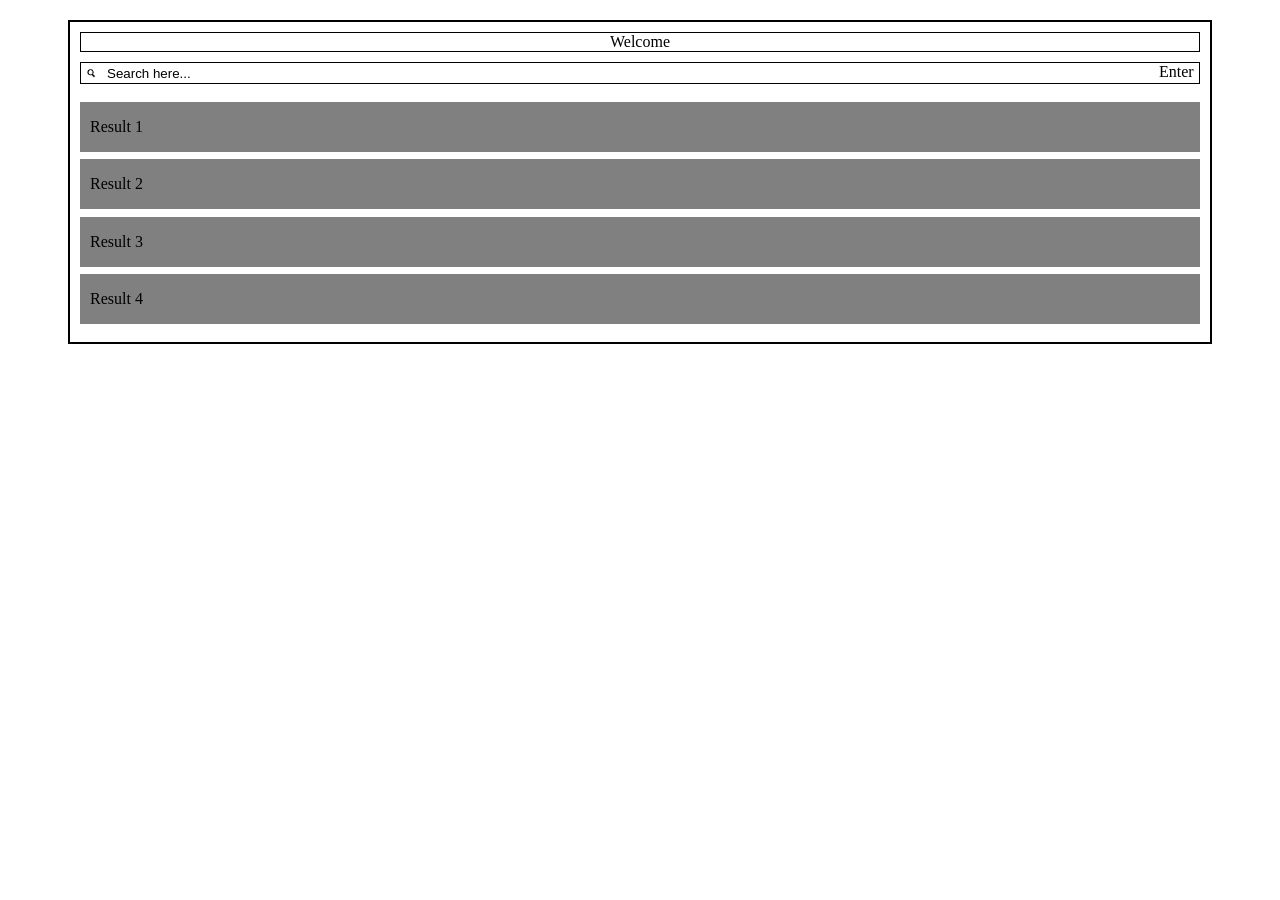
<file: index.html>
<!DOCTYPE html>

<html>


<head>
<link rel="stylesheet" href="src_flexbox.css">
<title>Random website</title>
</head>


<body>

<div class="main_container">

    <div class="title">
        Welcome
    </div>

    <div class="searchbar">
        
        <img src="src_icon.png">
        </img>
        <button class="searchline">
            Search here...
        </button>
        <div class="enter">
            Enter
        </div>
    </div>

    <div class="results">
        <div class="result">Result 1</div>
        <div class="result">Result 2</div>
        <div class="result">Result 3</div>
        <div class="result">Result 4</div>
    </div>
</div>


</body>


</html>
</file>
<file: src_flexbox.css>
.main_container {
    display: flex;
    border-width: 2px;
    border-color: black;
    border-style: solid;
    min-height: 300px;
    flex-direction: column;
    gap: 10px;
    flex-wrap: wrap;
    padding: 10px;

    margin: 20px 60px 0px 60px;
}

.title {
    text-align: center;

    border-style: solid;
    border-width: 1px;
    border-color: black;
}

.searchbar {
    display: flex;
    border-style: solid;
    border-width: 1px;
    border-color: black;
}

img {
    height: 20px;
    width: 20px;
}

.searchline {
    text-align: left;
    flex-grow: 1;
    flex-shrink: 1;
    text-decoration: none;
    border: none;
    background: none;
}

.enter {
    width: 40px;
    justify-content: center;
}

.results {
    display: flex;
    flex-direction: column;
    justify-content: space-evenly;
    flex-grow: 1;
}

.result {
    height: 50px;
    border: none;
    background-color: gray;
    align-content: center;
    text-align: left;
    padding-left: 10px;
}
</file>
